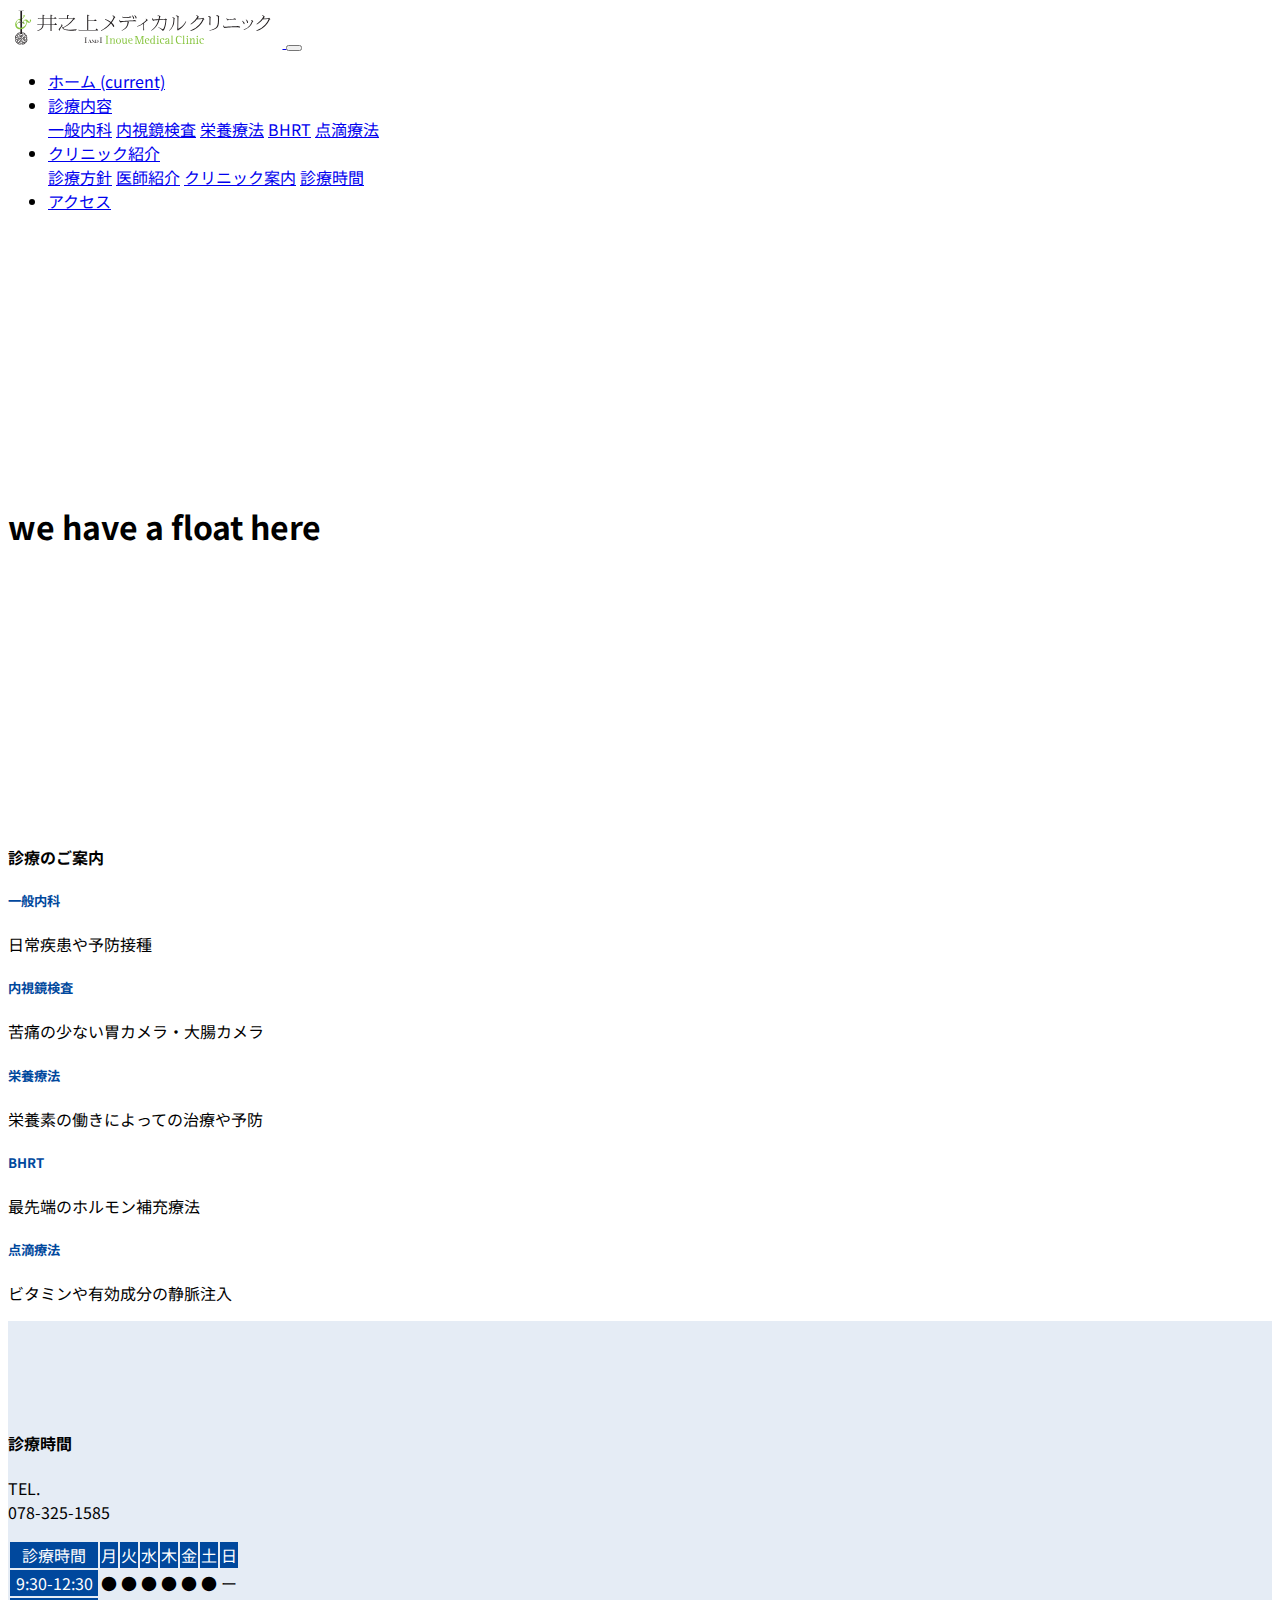
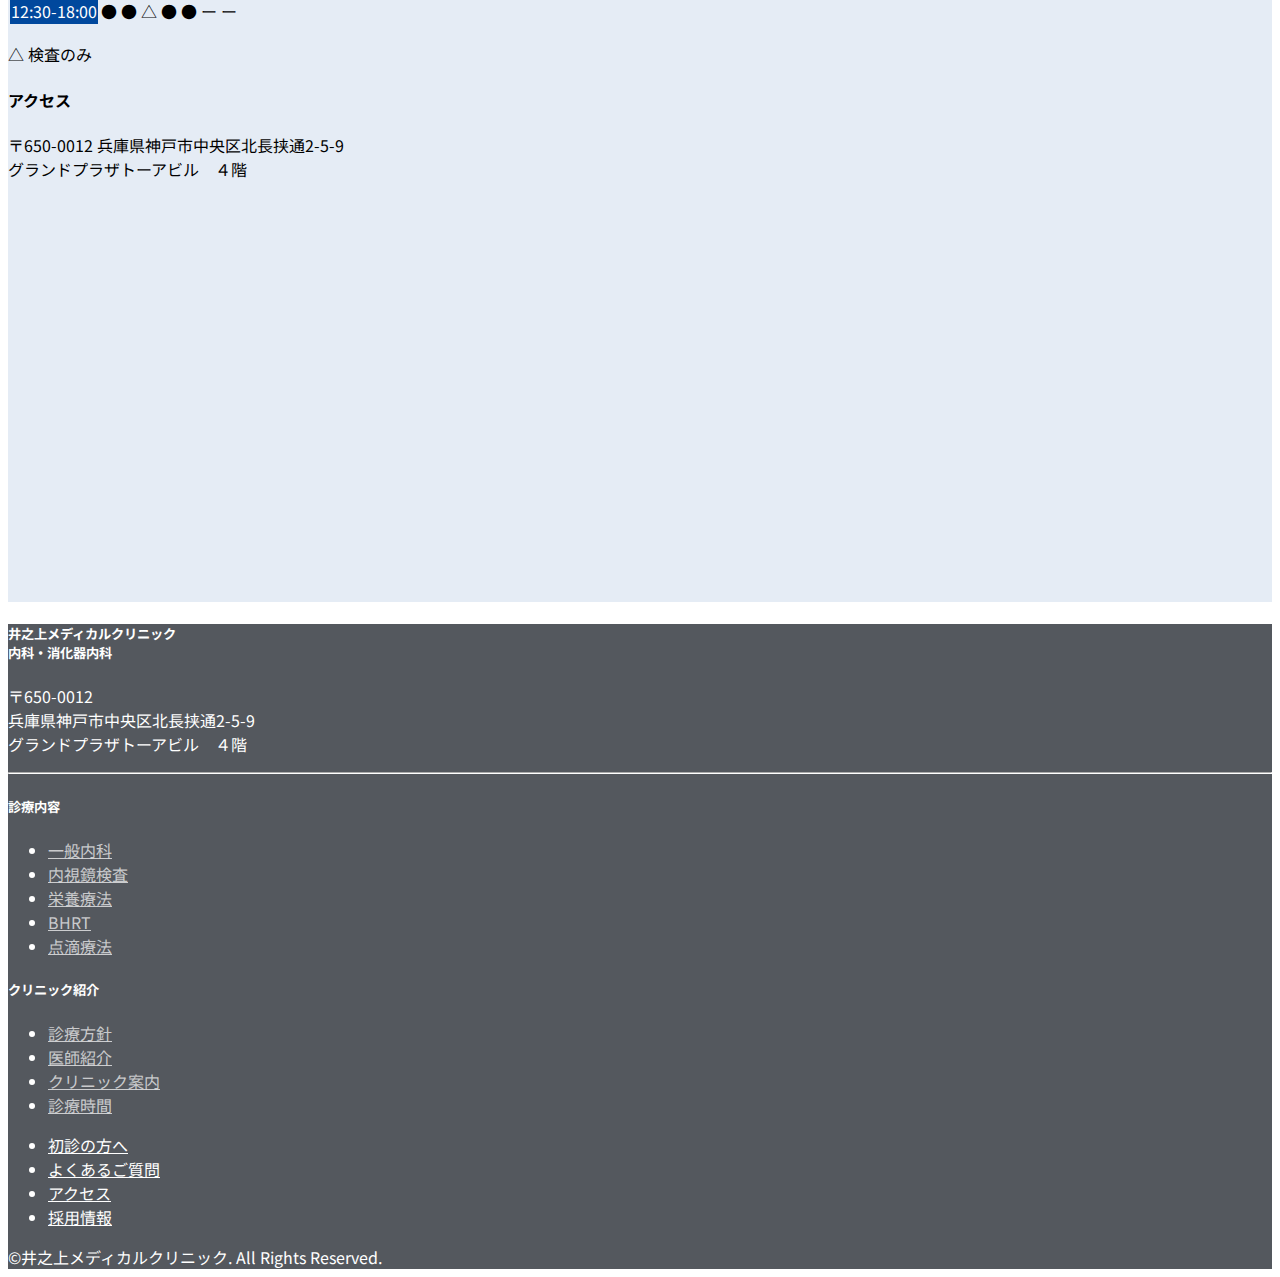
<file: index.html>
<!DOCTYPE html>
<html lang="ja" dir="ltr">
  <head>
    <meta charset="utf-8">
    <meta name="viewport" content="width=device-width, initial-scale=1, shrink-to-fit=no">
    <title>井之上メディカルクリニック</title>
    <link rel="icon" href="imgs/logo.png">
    <link rel="stylesheet" href="https://pro.fontawesome.com/releases/v5.10.0/css/all.css" integrity="sha384-AYmEC3Yw5cVb3ZcuHtOA93w35dYTsvhLPVnYs9eStHfGJvOvKxVfELGroGkvsg+p" crossorigin="anonymous"/>
    <link rel="stylesheet" href="https://stackpath.bootstrapcdn.com/bootstrap/4.5.0/css/bootstrap.min.css" integrity="sha384-9aIt2nRpC12Uk9gS9baDl411NQApFmC26EwAOH8WgZl5MYYxFfc+NcPb1dKGj7Sk" crossorigin="anonymous">
    <link rel="stylesheet" href="styles.css">
    <link href="https://fonts.googleapis.com/css2?family=Noto+Serif+JP:wght@400;500;700&display=swap" rel="stylesheet">
    <link href="https://fonts.googleapis.com/css2?family=Noto+Sans+JP:wght@100;400;500;700&display=swap" rel="stylesheet">
  </head>
  <body>
    <!-- navigation bar -->
    <nav class="navbar navbar-expand-lg navbar-light bg-light">
      <a class="navbar-brand" href="./index.html">
        <img src="imgs/logo-name-01.svg" class="d-inline-block align-top" height="40">
      </a>
      <button class="navbar-toggler" type="button" data-toggle="collapse" data-target="#navbarSupportedContent" aria-controls="navbarSupportedContent" aria-expanded="false" aria-label="Toggle navigation">
        <span class="navbar-toggler-icon"></span>
      </button>
      <div class="collapse navbar-collapse" id="navbarSupportedContent">
        <ul class="navbar-nav ml-auto">
          <li class="nav-item active">
            <a class="nav-link" href="./index.html">ホーム <span class="sr-only">(current)</span></a>
          </li>

          <li class="nav-item dropdown">
            <a class="nav-link dropdown-toggle" href="#" id="navbarDropdown" role="button" data-toggle="dropdown" aria-haspopup="true" aria-expanded="false">
              診療内容
            </a>
            <div class="dropdown-menu" aria-labelledby="navbarDropdown">
              <a class="dropdown-item" href="./treatments/internal.html">一般内科</a>
              <a class="dropdown-item" href="./treatments/endoscope.html">内視鏡検査</a>
              <a class="dropdown-item" href="./treatments/nutrition.html">栄養療法</a>
              <a class="dropdown-item" href="./treatments/bhrt.html">BHRT</a>
              <a class="dropdown-item" href="./treatments/drip.html">点滴療法</a>
            </div>
          </li>
          <li class="nav-item dropdown">
            <a class="nav-link dropdown-toggle" href="#" id="navbarDropdown" role="button" data-toggle="dropdown" aria-haspopup="true" aria-expanded="false">
              クリニック紹介
            </a>
            <div class="dropdown-menu" aria-labelledby="navbarDropdown">
              <a class="dropdown-item" href="./guide/goal.html">診療方針</a>
              <a class="dropdown-item" href="./guide/intro.html">医師紹介</a>
              <a class="dropdown-item" href="./guide/inside.html">クリニック案内</a>
              <a class="dropdown-item" href="./guide/openHours.html">診療時間</a>
            </div>
          </li>
          <li class="nav-item">
            <a class="nav-link" href="./guide/access.html">アクセス</a>
          </li>
        </ul>

      </div>
    </nav>
  <!-- content -->
  <!-- first image -->

  <section id="title">
    <div class="container">
      <div id="content">
          <h1>we have a float here</h1>
      </div>
    </div>
  </section>

<!-- infomation top -->

  <div class="container-float mt-5 treatment-cards">
    <h4 class="text-center mb-3">診療のご案内</h4>
    <div class="row justify-content-center mx-0">
      <div class="col-lg-2 col-12">
        <div class="card mb-4">
          <div class="card-body px-lg-2 p-sm-4 text-center">
            <h5 class="card-title">一般内科</h5>
            <p class="card-text text-dark">日常疾患や予防接種</p>
            <a href="./treatments/internal.html" class="stretched-link"></a>
          </div>
        </div>
      </div>
      <div class="col-lg-2 col-12">
        <div class="card mb-4">
          <div class="card-body px-lg-2 p-sm-4 text-center">
            <h5 class="card-title">内視鏡検査</h5>
            <p class="card-text text-dark">苦痛の少ない胃カメラ・大腸カメラ</p>
            <a href="./treatments/endoscope.html" class="stretched-link"></a>
          </div>
        </div>
      </div>
      <div class="col-lg-2 col-12">
        <div class="card mb-4">
          <div class="card-body px-lg-2 p-sm-4 text-center">
            <h5 class="card-title">栄養療法</h5>
            <p class="card-text text-dark">栄養素の働きによっての治療や予防</p>
            <a href="./treatments/nutrition.html" class="stretched-link"></a>
          </div>
        </div>
      </div>
      <div class="col-lg-2 col-12">
        <div class="card mb-4">
          <div class="card-body px-lg-2 p-sm-4 text-center">
            <h5 class="card-title">BHRT</h5>
            <p class="card-text text-dark">最先端のホルモン補充療法</p>
            <a href="./treatments/bhrt.html" class="stretched-link"></a>
          </div>
        </div>
      </div>
      <div class="col-lg-2 col-12">
        <div class="card mb-4">
          <div class="card-body px-lg-2 p-sm-4 text-center">
            <h5 class="card-title">点滴療法</h5>
            <p class="card-text text-dark">ビタミンや有効成分の静脈注入</p>
            <a href="./treatments/drip.html" class="stretched-link"></a>
          </div>
        </div>
      </div>
    </div>
  </div>

<!-- open-hours and access -->
  <div class="container-fluid p-lg-5 p-sm-2 accesshours">
    <div class="row justify-content-center">
      <div class="col-lg-6">
        <h4 class="">診療時間</h4>
        <p>TEL.<br><span class="h4">078-325-1585</span></p>
        <table class="table text-center table-bordered">
          <tbody>
            <tr>
              <th scope="col" class="table-contents" style="font-weight: 400;">診療時間</th>
              <th scope="col" class="table-contents" style="font-weight: 400;">月</th>
              <th scope="col" class="table-contents" style="font-weight: 400;">火</th>
              <th scope="col" class="table-contents" style="font-weight: 400;">水</th>
              <th scope="col" class="table-contents" style="font-weight: 400;">木</th>
              <th scope="col" class="table-contents" style="font-weight: 400;">金</th>
              <th scope="col" class="table-contents" style="font-weight: 400;">土</th>
              <th scope="col" class="table-contents" style="font-weight: 400;">日</th>
            </tr>
            <tr>
              <th scope="row" class="table-contents" style="font-weight: 400;">9:30-12:30</th>
              <td class="table-light align-middle">●</td>
              <td class="table-light align-middle">●</td>
              <td class="table-light align-middle">●</td>
              <td class="table-light align-middle">●</td>
              <td class="table-light align-middle">●</td>
              <td class="table-light align-middle">●</td>
              <td class="table-light align-middle">ー</td>
            </tr>
            <tr>
              <th scope="row" class="table-contents" style="font-weight: 400;">12:30-18:00</th>
              <td class="table-light align-middle">●</td>
              <td class="table-light align-middle">●</td>
              <td class="table-light align-middle">△</td>
              <td class="table-light align-middle">●</td>
              <td class="table-light align-middle">●</td>
              <td class="table-light align-middle">ー</td>
              <td class="table-light align-middle">ー</td>
            </tr>
          </tbody>
        </table>
        <p class="text-right">△ 検査のみ</p>
      </div>
      <div class="col-lg-6">
        <h4>アクセス</h4>
        <p>〒650-0012 兵庫県神戸市中央区北長挟通2-5-9<br>グランドプラザトーアビル　４階</p>
        <div>
          <iframe src="https://www.google.com/maps/embed?pb=!1m18!1m12!1m3!1d3280.5305077171474!2d135.18769831587437!3d34.69179698043672!2m3!1f0!2f0!3f0!3m2!1i1024!2i768!4f13.1!3m3!1m2!1s0x60008ee33032f25b%3A0xcf3dc1ea2e0c2f57!2sInoue%20Medical%20Clinic!5e0!3m2!1sen!2sjp!4v1590319072769!5m2!1sen!2sjp" frameborder="0" style="border:0;" allowfullscreen="" aria-hidden="false" tabindex="0" class="d-block m-auto"></iframe>
        </div>
      </div>
    </div>
  </div>
  <!-- footer -->
  <footer class="page-footer pt-4">
    <!-- Footer Links -->
    <div class="container p-5 text-left">
      <!-- Grid row -->
      <div class="row justify-content-between">
        <!-- Grid column -->
        <div class="col-lg-4 mt-lg-0 mt-3">
          <!-- Content -->
          <h5 class="pb-lg-3">井之上メディカルクリニック<br>内科・消化器内科</h5>
          <p>〒650-0012<br>兵庫県神戸市中央区北長挟通2-5-9<br>グランドプラザトーアビル　４階</p>
        </div>
        <!-- Grid column -->
        <hr class="clearfix w-100 d-lg-none pb-3">
        <!-- Grid column -->
        <div class="col-lg-2 mb-lg-0 mb-3">
          <!-- Links -->
          <h5>診療内容</h5>
          <ul class="list-unstyled">
            <li>
              <a href="./treatments/internal.html">一般内科</a>
            </li>
            <li>
              <a href="./treatments/endoscope.html">内視鏡検査</a>
            </li>
            <li>
              <a href="./treatments/nutrition.html">栄養療法</a>
            </li>
            <li>
              <a href="./treatments/bhrt.html">BHRT</a>
            </li>
            <li>
              <a href="./treatments/drip.html">点滴療法</a>
            </li>
          </ul>
        </div>
        <!-- Grid column -->
        <!-- Grid column -->
        <div class="col-lg-2 mb-lg-0 mb-3">
          <!-- Links -->
          <h5>クリニック紹介</h5>
          <ul class="list-unstyled">
            <li>
              <a href="./guide/goal.html">診療方針</a>
            </li>
            <li>
              <a href="./guide/intro.html">医師紹介</a>
            </li>
            <li>
              <a href="./guide/inside.html">クリニック案内</a>
            </li>
            <li>
              <a href="./guide/openHours.html">診療時間</a>
            </li>
          </ul>
        </div>
        <!-- Grid column -->
        <div class="col-lg-2 mb-lg-0 mb-3 align-self-start">
          <!-- Links -->
          <ul class="list-unstyled">
            <li class="pb-lg-2">
              <a class="footer-other" href="#!">初診の方へ</a>
            </li>
            <li class="pb-lg-2">
              <a class="footer-other" href="#!">よくあるご質問</a>
            </li>
            <li class="pb-lg-2">
              <a class="footer-other" href="./guide/access">アクセス</a>
            </li>
            <li class="pb-lg-2">
              <a class="footer-other" href="#!">採用情報</a>
            </li>
          </ul>
        </div>
      </div>
      <!-- Grid row -->
    </div>
    <!-- Footer Links -->
    <!-- Copyright -->
    <div class="footer-copyright text-center py-3">
      ©井之上メディカルクリニック. All Rights Reserved.
    </div>
    <!-- Copyright -->
  </footer>


  <script src="https://code.jquery.com/jquery-3.5.1.slim.min.js" integrity="sha384-DfXdz2htPH0lsSSs5nCTpuj/zy4C+OGpamoFVy38MVBnE+IbbVYUew+OrCXaRkfj" crossorigin="anonymous"></script>
  <script src="https://cdn.jsdelivr.net/npm/popper.js@1.16.0/dist/umd/popper.min.js" integrity="sha384-Q6E9RHvbIyZFJoft+2mJbHaEWldlvI9IOYy5n3zV9zzTtmI3UksdQRVvoxMfooAo" crossorigin="anonymous"></script>
  <script src="https://stackpath.bootstrapcdn.com/bootstrap/4.5.0/js/bootstrap.min.js" integrity="sha384-OgVRvuATP1z7JjHLkuOU7Xw704+h835Lr+6QL9UvYjZE3Ipu6Tp75j7Bh/kR0JKI" crossorigin="anonymous"></script>

  </body>
</html>
</file>
<file: styles.css>
body {
 /* font-family: 'Noto Serif JP', serif; */
 font-family: 'Noto Sans JP', sans-serif;
}
footer {
  background: #54585e;
  color: white;
}
footer a {
  color: rgba(255,255,255,0.7);
}
footer a:hover {
  color: rgba(255,255,255,0.7);
}
.footer-other {
  color: white;
}
iframe {
  width: 90%;
  height: 400px;
}
.navbar-brand {
  padding-top: 0;
  padding-bottom: 0;
}
#content {
  padding-top: 20%;
  padding-bottom: 20%;
}
#title{
  background-image:url("https://images.unsplash.com/photo-1519494026892-80bbd2d6fd0d?ixlib=rb-1.2.1&ixid=eyJhcHBfaWQiOjEyMDd9&auto=format&fit=crop&w=1335&q=80");
  height: 100%;
  background-size: cover;
  background-position: center;
}
.treatment-cards h5, .main-font-color {
  /* color: rgb(38,117,181); */
  color: rgb(0,72,157);
}

#title a:hover {
  text-decoration: none;
}
.accesshours {
  /* background: rgba(232,241,255,0.8); */
  background: rgba(0,72,157,0.1);
  padding-top:7%;
}
#map {
  height: 100%;
  width: 80%
}
.table-contents{
  /* background: #7cb1f2; */
  background: rgba(0,72,157);
  color: white;
}
footer hr {
  border-color: white;
}
.treatment-contents img{
  object-fit: contain;
  height: 500px;

}
.treatment-title{
  /* background: rgb(38,117,181); */
  background: rgb(0,72,157);
  color: white;
}
</file>
